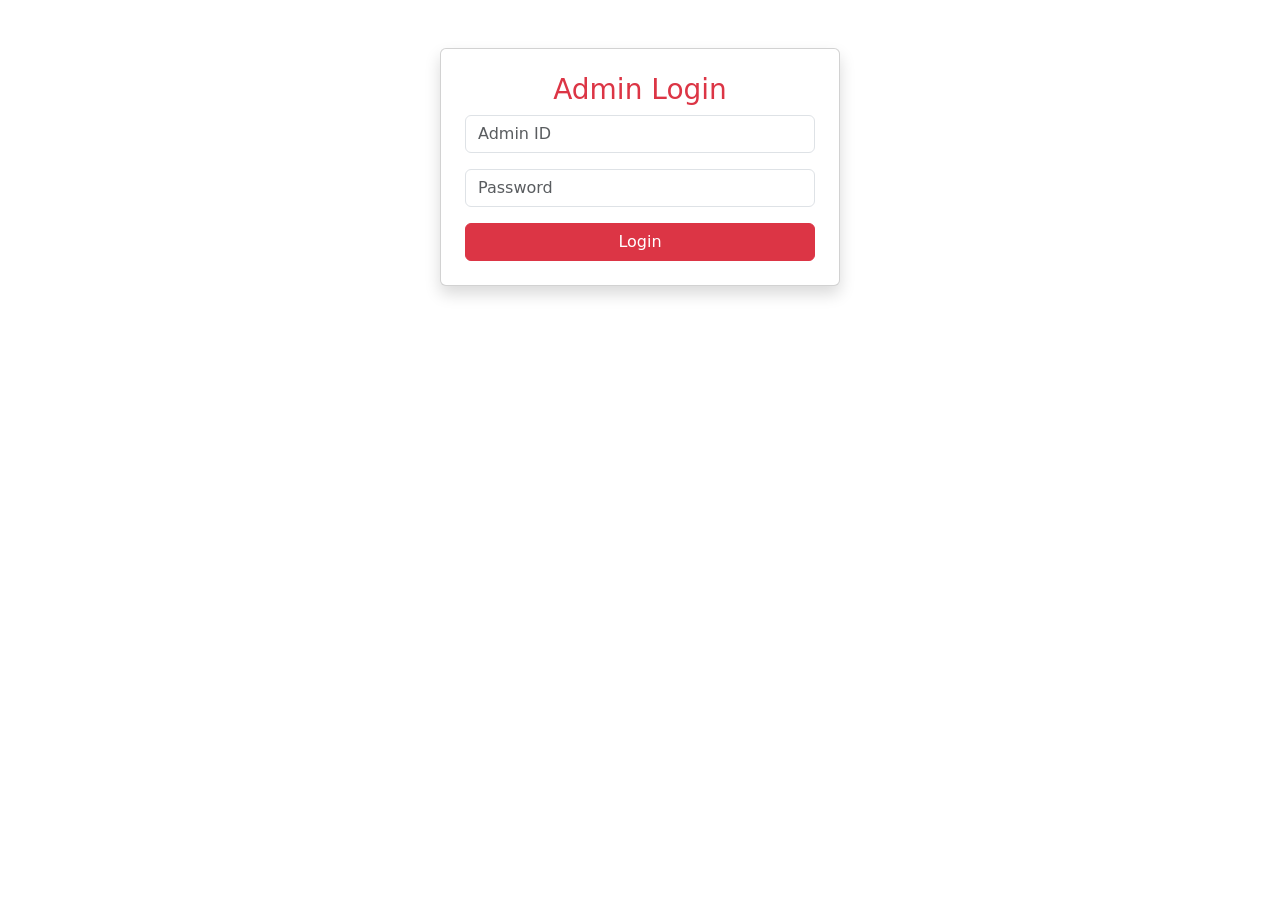
<file: templates/login.html>
<!DOCTYPE html>
<html>
<head>
<title>Admin Login</title>
<link href="https://cdn.jsdelivr.net/npm/bootstrap@5.3.2/dist/css/bootstrap.min.css" rel="stylesheet">
</head>

<body>

<div class="container mt-5">

<div class="card p-4 shadow mx-auto" style="max-width:400px;">

<h3 class="text-center text-danger">Admin Login</h3>

<form method="POST">

<input class="form-control mb-3" name="id" placeholder="Admin ID" required>

<input class="form-control mb-3" type="password" name="password" placeholder="Password" required>

<button class="btn btn-danger w-100">Login</button>

</form>

</div>

</div>

</body>
</html>
</file>
